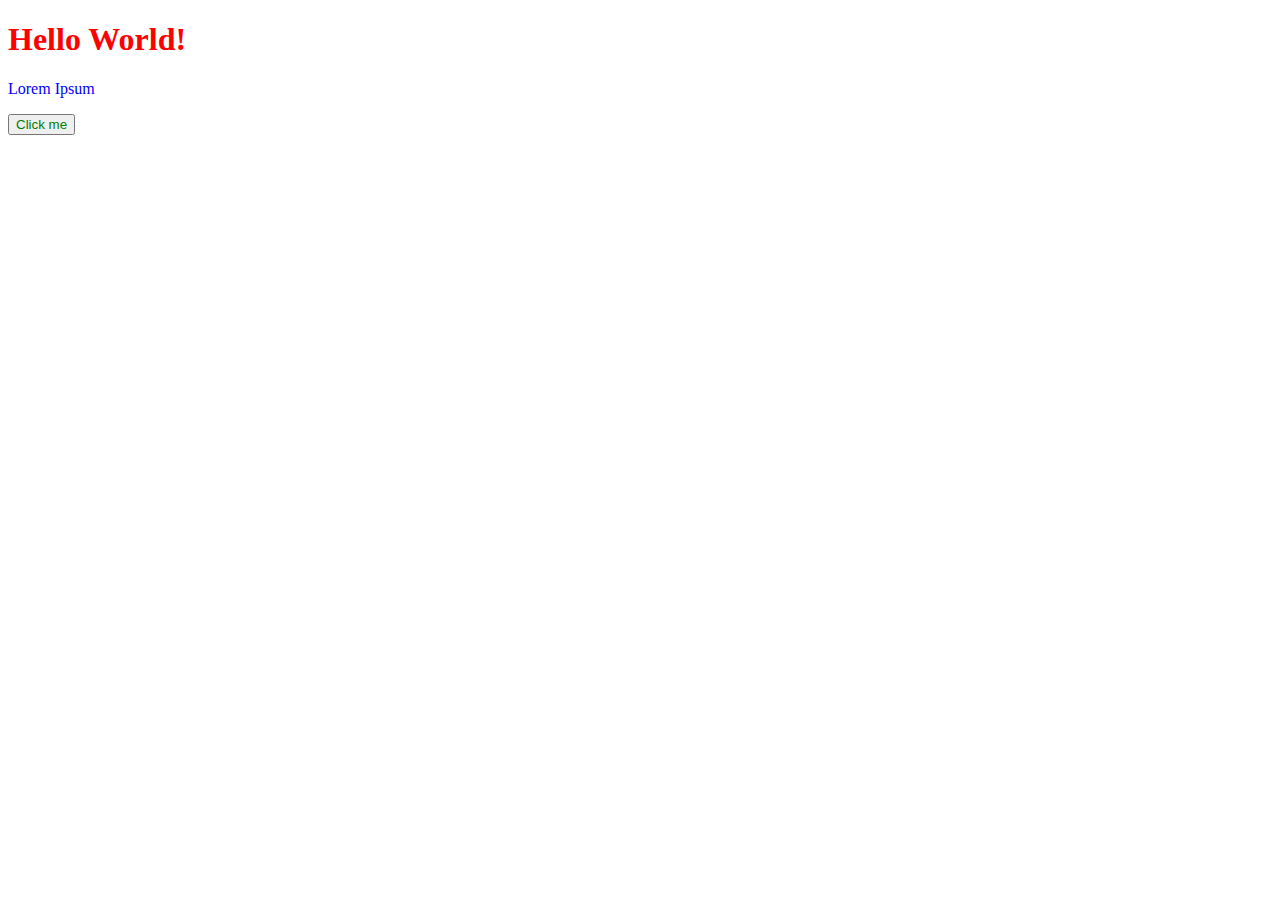
<file: internal_stylesheet/index.html>
<!DOCTYPE html>
<html>
<head>
    <meta charset="utf-8" />
    <meta http-equiv="X-UA-Compatible" content="IE=edge">
    <title>Internal stylesheet</title>
    <meta name="viewport" content="width=device-width, initial-scale=1">
    <style>
        #redc{
            color: red;
        }

        #bluep{
            color: blue;
        }

        #btngreen{
            color: green;
        }
    </style>
</head>
<body>
    <h1 id="redc">Hello World!</h1>

    <p id="bluep">Lorem Ipsum</p>

    <button id="btngreen">Click me</button>
</body>
</html>
</file>
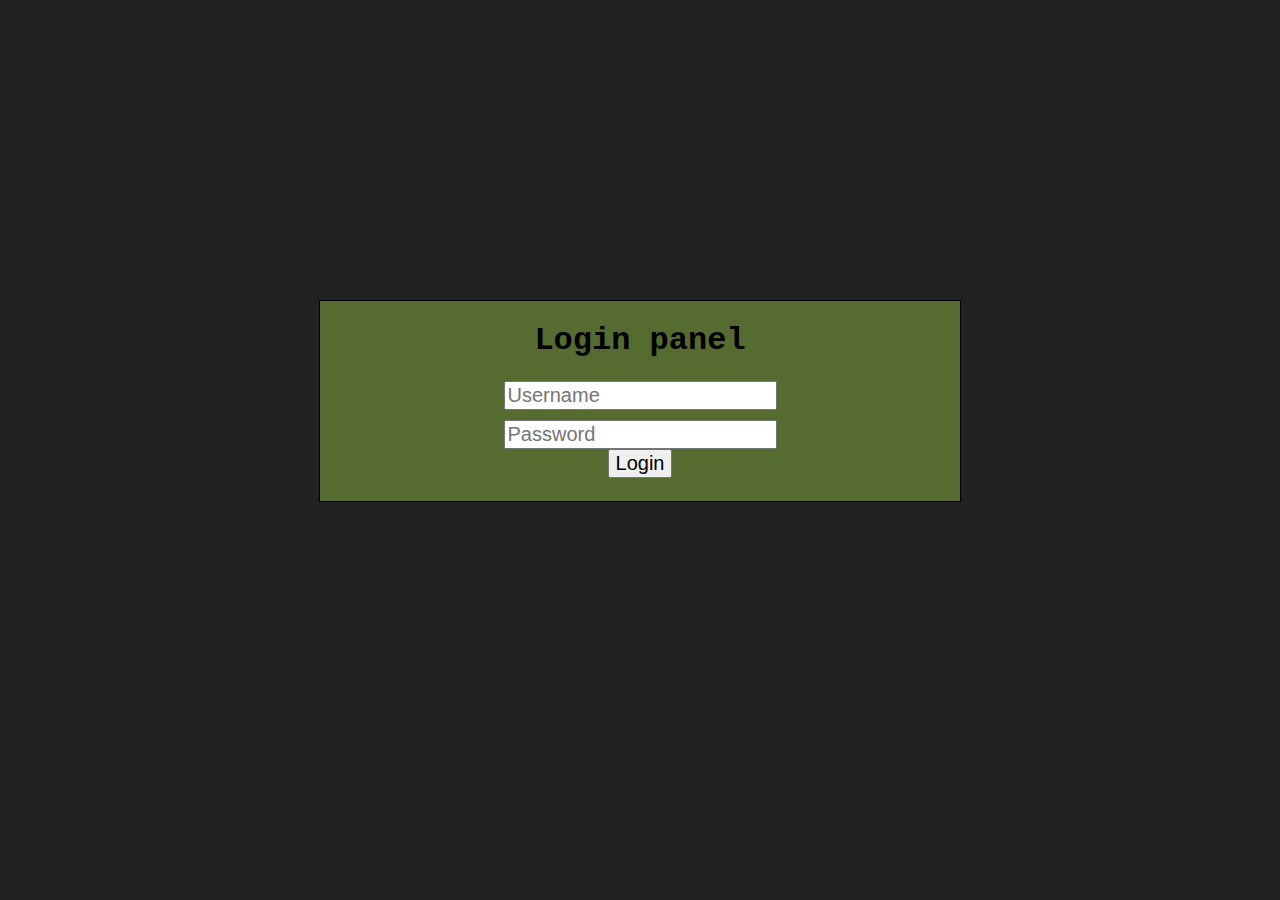
<file: javascript_login_form/index.html>
<!DOCTYPE html>
<html>
<head>
    <meta charset="utf-8" />
    <meta http-equiv="X-UA-Compatible" content="IE=edge">
    <title>Javascript Login Form</title>
    <meta name="viewport" content="width=device-width, initial-scale=1">
    <link rel="stylesheet" type="text/css" href="css/styles.css">
</head>
<body>
    <div id="container">
        <form method="GET">
            <h1>Login panel</h1>
            <input type="text" name="username" id="username" placeholder="Username"><br>
            <input type="password" name="password" id="password" placeholder="Password"><br>
            <input type="submit" name="submit" value="Login" onclick="login()">
        </form>
    </div>

    <script type="text/javascript">
        function login(){
            var username = document.getElementById("username").value;
            var password = document.getElementById("password").value;

            if(username == "Admin" && password == "pwd123"){ // Sucessfully login
                alert("Successfully login!")
            }else if(username.value == "" || password.value == ""){ // Empty areas
                alert("Please fill all textboxes!");
            }
            else{ // Bad login
                alert("Bad login!");

            }
        }
        
    </script>
</body>
</html>
</file>
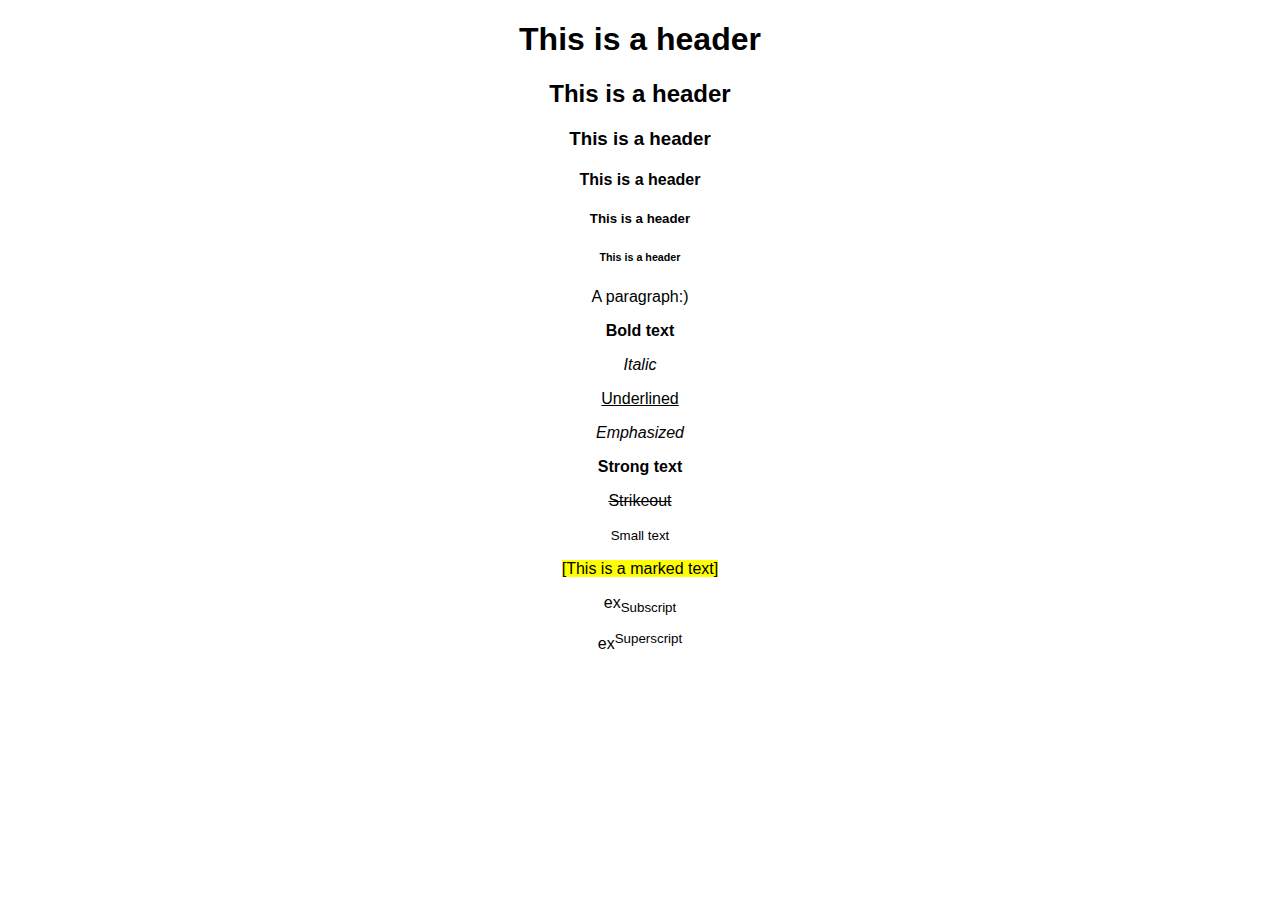
<file: text_formatting/index.html>
<!DOCTYPE html>
<html>
<head>
    <meta charset="utf-8" />
    <meta http-equiv="X-UA-Compatible" content="IE=edge">
    <title>Text formatting</title>
    <meta name="viewport" content="width=device-width, initial-scale=1">

    <!-- Inner style-->
    <style>
        body{
            text-align: center;
            font-family: Arial;
        }
    </style>
</head>
<body>
    <h1> This is a header </h1>
    <h2> This is a header </h1>
    <h3> This is a header </h1>
    <h4> This is a header </h1>
    <h5> This is a header </h1>
    <h6> This is a header </h1>

    <p> A paragraph:) </p>
    
    <p><b>Bold text</b></p>

    <p><i>Italic</i></p>
    <p><u>Underlined</u></p>
    <p><em>Emphasized</em></p>
    <p><strong>Strong text</strong></p>
    <p><s>Strikeout</s></p>
    <p><small>Small text</small></p>
    <p><mark>[This is a marked text]</mark></p>
    <p>ex<sub>Subscript</sub></p>
    <p>ex<sup>Superscript</sup></p>

</body>
</html>
</file>
<file: javascript_login_form/css/styles.css>
body{
    margin: 0;
    padding: 0;
    background-color: #222;

    font-family: Courier;
    font-weight: 100;
}
#container{
    background-color: darkolivegreen;
    width: 50%;
    height: 200px;
    margin: 0 auto;
    margin-top: 300px;
    text-align: center;
    border: 1px solid black;
}
input[type="text"]{
    font-size: 20px;
}
input[type="password"]{
    margin-top: 10px;
    font-size: 20px;
}
input[type="submit"]{
    font-size: 20px;
}
</file>
